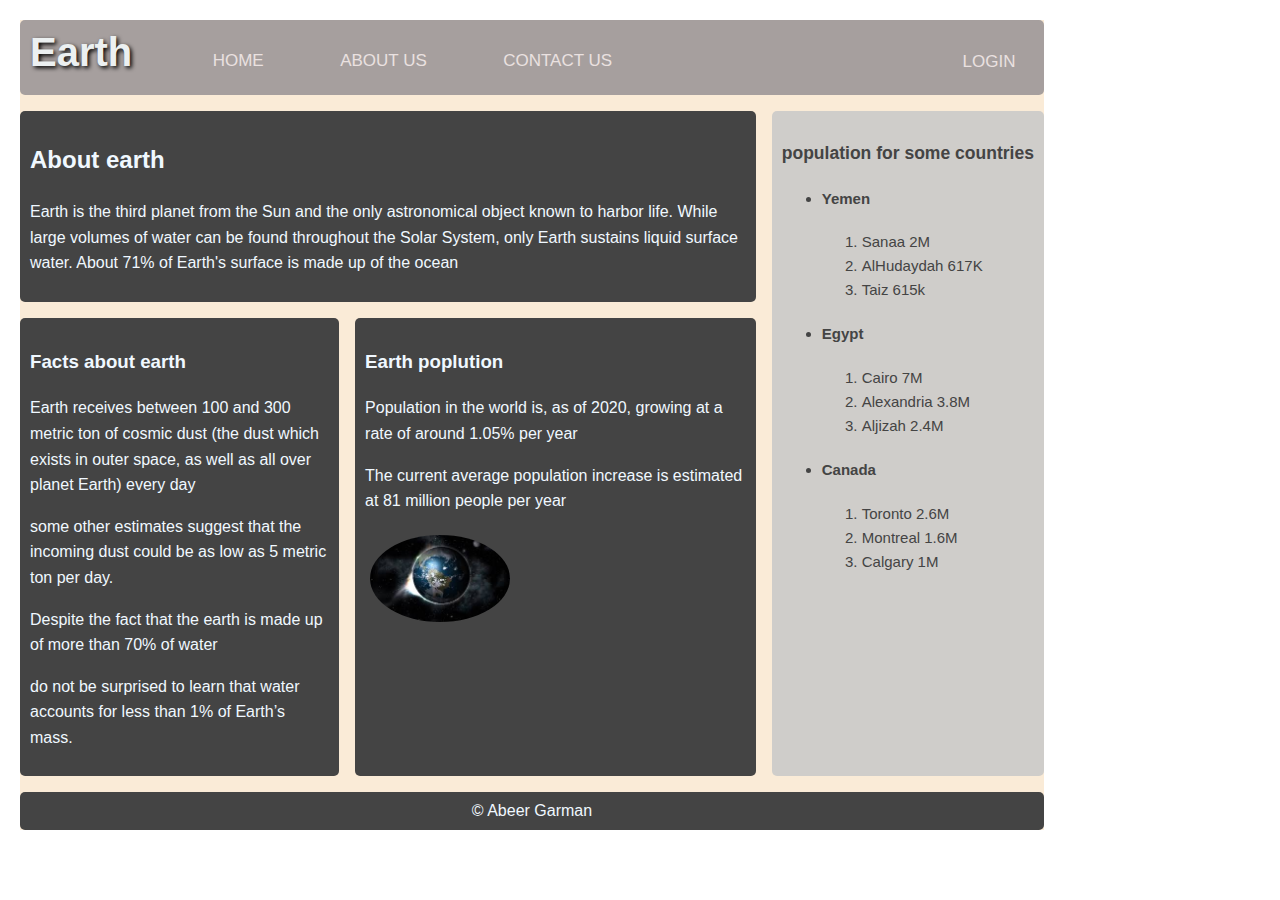
<file: HtmlLexicon/Index.html>
<!DOCTYPE html>
<html>
    <head>
       
        <meta charset="UTF-8">
        <link rel="stylesheet" type="text/css" href="Style.css" />
    <title>Earth</title>
   
    </head>
    <body>
    <div class="container">
   <div class="box header"> 
            
            <nav>
            <h1 class="name">Earth</h1>
            <a href="#">Home</a></li>
            <a href="#">About us</a></li>
            <a href="#">Contact us</a></li>
           <a href="Login.html" class="start">Login</a>
            
        </nav>
     
</div>
<div class="box content">
        <main>
        <h2>About earth</h2>
        <p>Earth is the third planet from the Sun and the only astronomical object known to harbor life. While large volumes of water can be found throughout the Solar System, only Earth sustains liquid surface water. About 71% of Earth's surface is made up of the ocean</p>
       
    </div>
      <div class="box article1">  
        <article>
<h3>Facts about earth</h3>
<p>Earth receives between 100 and 300 metric ton of cosmic dust (the dust which exists in outer space, as well as all over planet Earth) every day</p>
<p>some other estimates suggest that the incoming dust could be as low as 5 metric ton per day.</p>
<p> Despite the fact that the earth is made up of more than 70% of water</p>
<p>do not be surprised to learn that water accounts for less than 1% of Earth’s mass.</p>
</article></div>
<div class="box article2">
<article>
<h3>Earth poplution</h3>
<p>Population in the world is, as of 2020, growing at a rate of around 1.05% per year</p>
<p> The current average population increase is estimated at 81 million people per year</p>
<img src="picture/images-3.jpeg" alt="Earth picture">
</article>
</div>
</main>
<div class="box sidebar1">
<aside>
   
    <h3>population for some countries</h3>
    <ul>
        <li>
            <h4>Yemen </h4>
            <ol>
                <li>Sanaa 2M</li>
                <li>AlHudaydah 617K</li>
                <li>Taiz 615k</li>
            </ol>
        </li>
        <li>
            <h4>Egypt</h4>
            <ol>
                <li>Cairo 7M</li>
                <li>Alexandria 3.8M</li>
                <li>Aljizah 2.4M</li>
            </ol>
        </li>
        <li>
            <h4>Canada</h4>
            <ol>
            <li>Toronto 2.6M</li>
            <li>Montreal 1.6M</li>
            <li>Calgary 1M</li>
        </ol>
        </li>
    </ul>

</aside>
</div>
<div class="box footer">
<footer>
    <span>&copy; Abeer Garman</span></footer>
</div>
</div>
    </body>
</html>
</file>
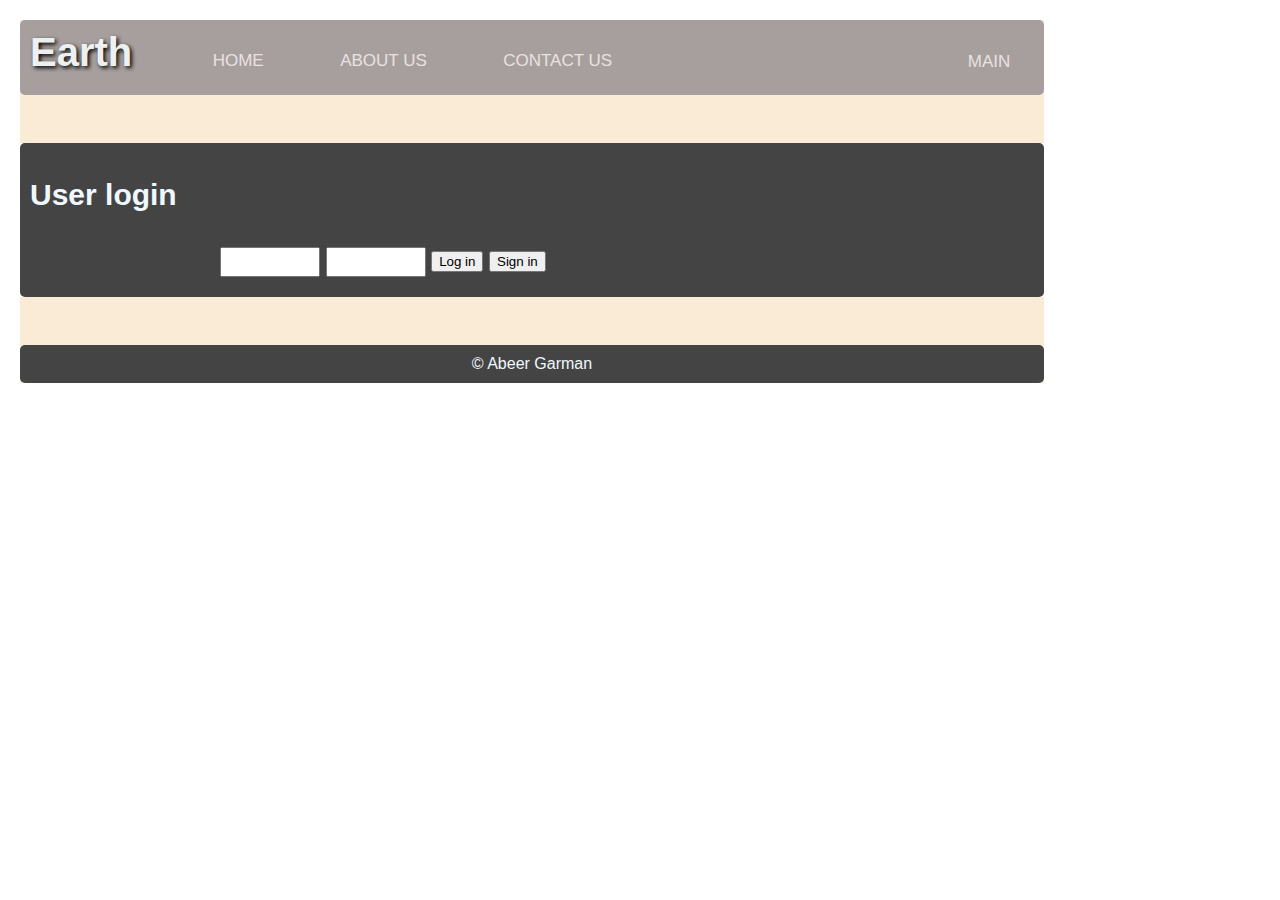
<file: HtmlLexicon/Login.html>
<!DOCTYPE html>
<html>
    <head>
        <meta charset="UTF-8">
        <link rel="stylesheet" type="text/css" href="Style.css" />
    <title>Login</title>
    </head>
    <body>
        <div class="container">
        <header class="box header">
            
            <nav>
                <h1 class="name">Earth</h1>
                <a href="#">Home</a></li>
                <a href="#">About us</a></li>
                <a href="#">Contact us</a></li>
                <a href="Index.html" class="start">Main</a>
                
            </nav>
        </div>
        </header>
        <div class="box form">
        <main>
            <h2>User login</h2>
            <form>
            <input type="text" value="" />
            <input type="password" value=""/>
            <button type="reset" >Log in </button>
            <button type="submit">Sign in</button>
        </form>
</main>
</div>
<div class="container">
<footer class="box footer">
    <span>&copy; Abeer Garman</span></footer>
</div>

</body>
</html>
</file>
<file: HtmlLexicon/Style.css>
*{
    font-family: 'Quicksand' , sans-serif;
box-sizing:border-box;
   }

body{
    margin: 20px;
}
.article1{
    grid-area: article1;
    line-height: 1.6;
}
.article2{
    grid-area: article2;
    line-height: 1.6;
}
.sidebar1{
    grid-area: sidebar1;
    line-height: 1.6;
}
.content{
    grid-area: content;
    text-align: left;
    line-height: 1.6;
    
}
.header{
    grid-area: header;
}
.footer{
    grid-area: footer;
    text-align: center;  
}
.container{
    background-color: antiquewhite;
    color: #444;
    display: grid;
    grid-gap: 1em;
    max-width: 1024px;
    grid-template-areas:
    "header header header"
    "content content sidebar1"
    "article1 article2 sidebar1"
    "footer footer footer"
}
.box{
    background-color: #444;
    color: aliceblue;
    border-radius: 5px;
    padding: 10px; 
}
.sidebar1{
    background-color: rgb(207, 205, 202);
    color: #444;
    font-size: 15px;
}
.log{
    align-items: center;
    align-content: center;
   }
img{
border-radius: 50%;  
  padding: 5px;
  width: 150px;
 }
 img:hover {
    transform: scaleX(-1);
  }
 
  
  h1 {
    margin: 0 20px 10px 0;
    text-align: center;
    display: inline-block; 
    font-size: 40px;
    color: #ecf0f1;
    text-shadow: 2px 2px 4px #000000;
    
  }
  .start{
    line-height: 35px;
    height: 40px;
    font-size: 15px;
    text-align:center;
    color: white;
    width: 90px;
    background-color: #a69f9e;
    float: right;
  }
  .header{
    overflow: hidden;
    background-color: #a69f9e;
    top:10px;

  }
  .header a{
    margin-left: 40px;
    display: inline-block;
    color: #eae1e0;
    text-align: center;
    text-decoration: none;
    font-size: 17px;
    padding: 14px 16px ;
    text-transform: uppercase;
  }
  .header a:hover{
    background: #575454;
    color: rgb(216, 203, 203);
  }
 .form{
  font-size: 20px;
  box-sizing: border-box;
  max-width: 1024px;
 }
form{
  position: relative;
  left: 180px;
  padding: 10px;
}
form > input{
  width: 100px;
  height: 30px;
}
</file>
